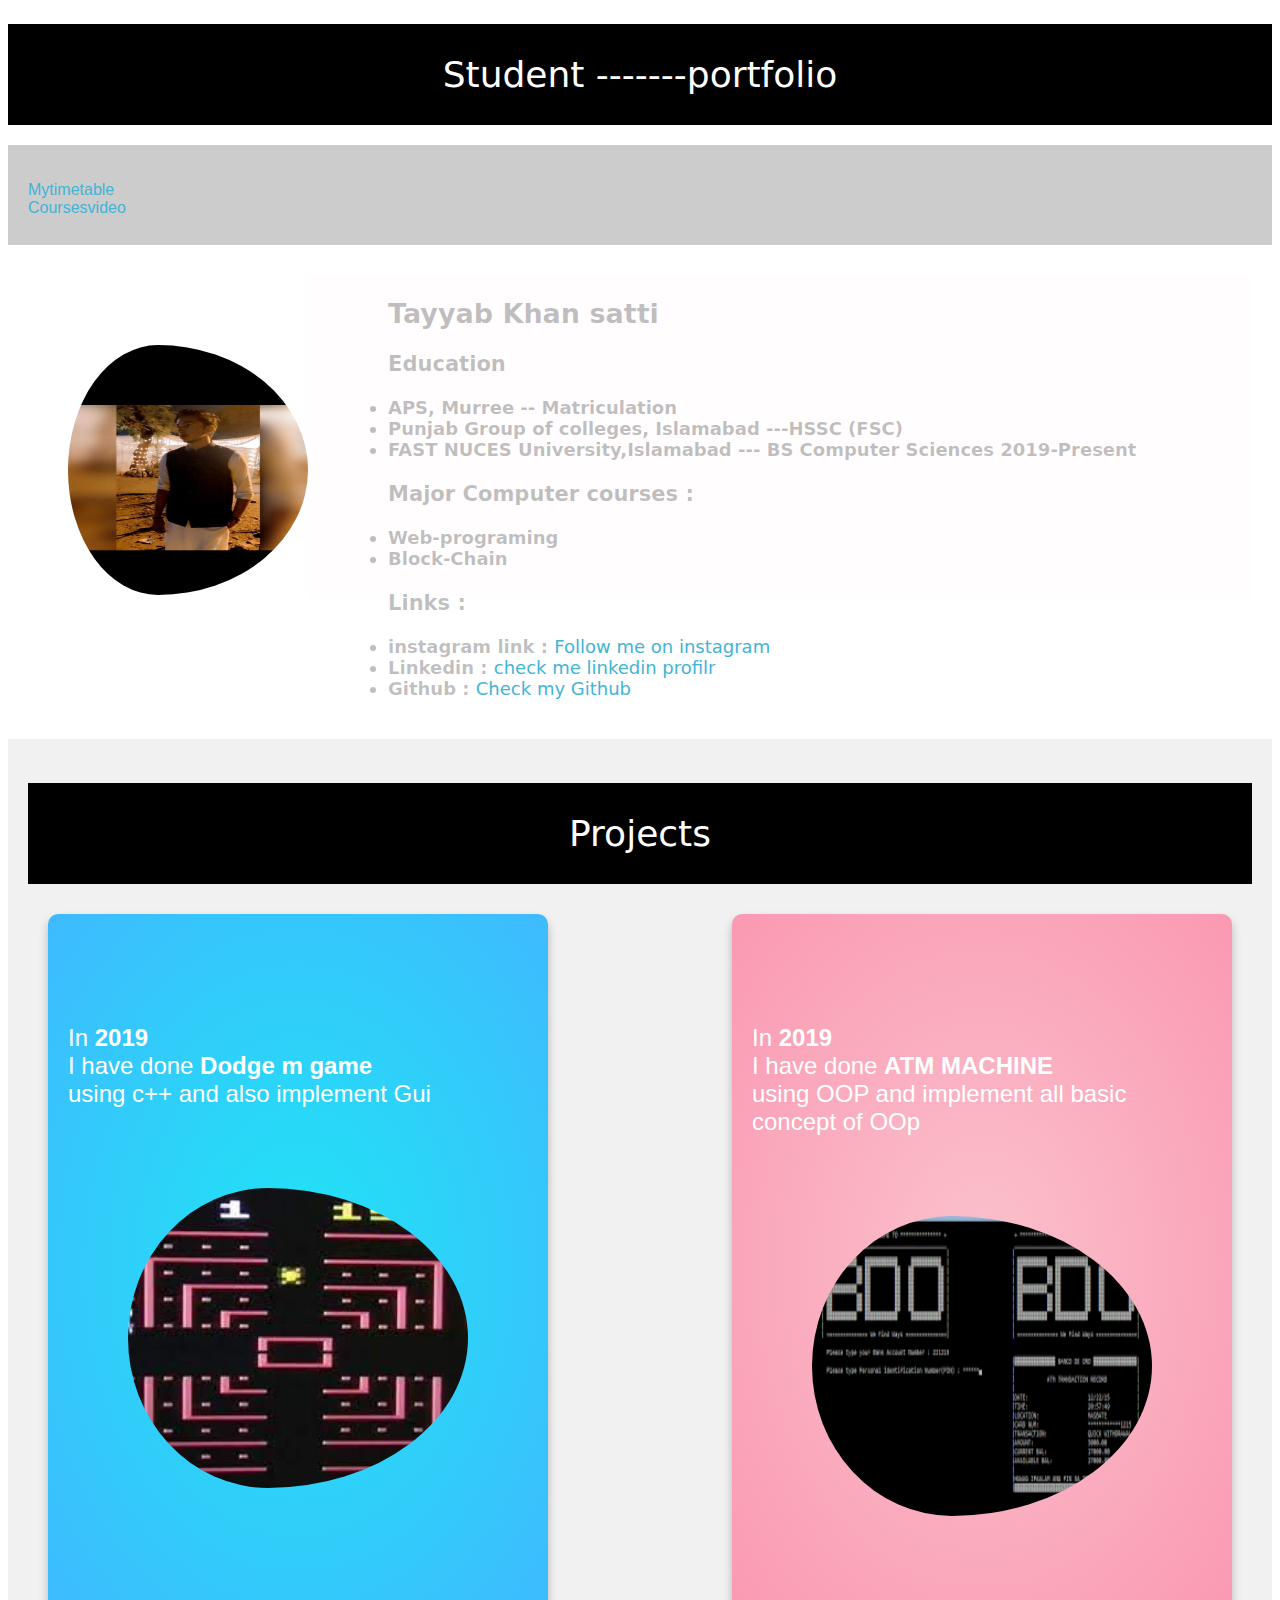
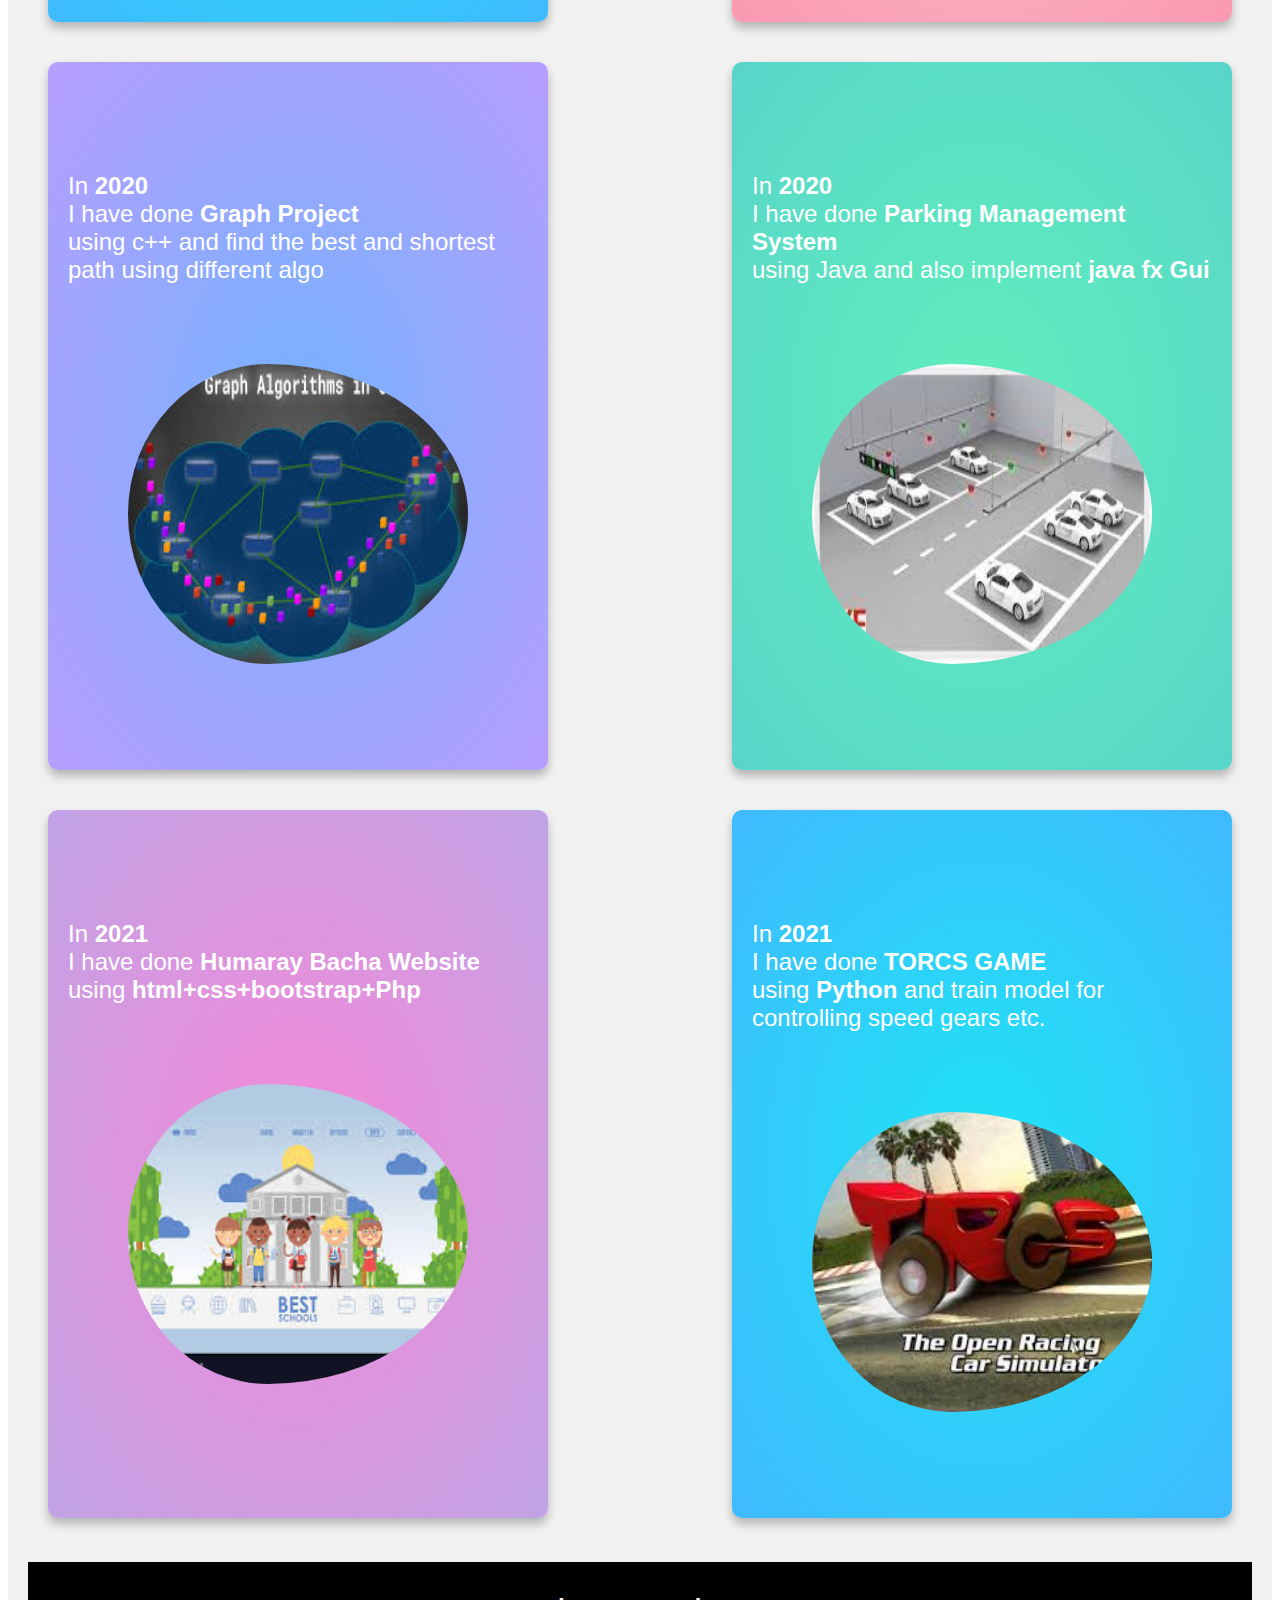
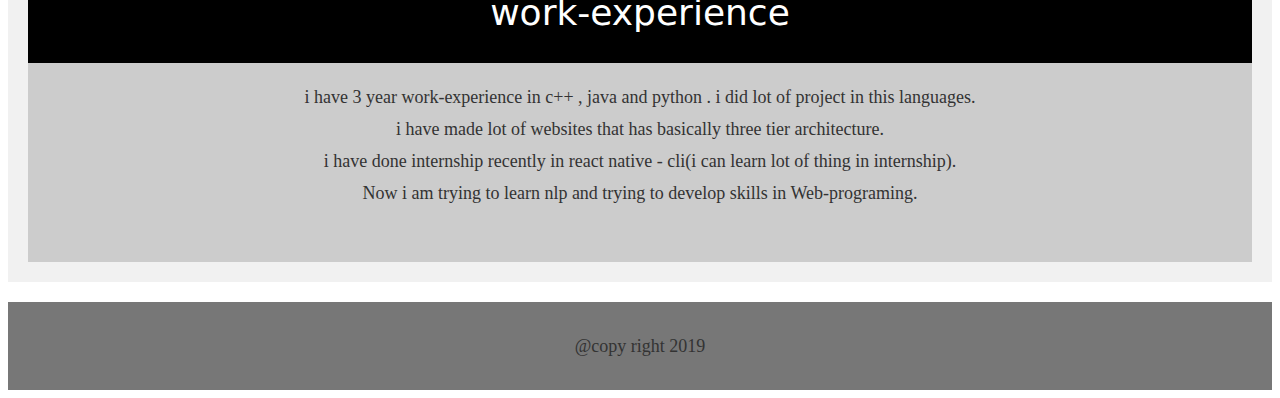
<file: assignement1/index.html>
<!DOCTYPE html>
<html lang="en">

<head>
    <title>Tayyab portfolio</title>
    <meta charset="utf-8">
    <meta name="viewport" content="width=device-width, initial-scale=1">
    <link rel="stylesheet" href="index.css">
    <h1> Student -------portfolio</h1>
</head>

<body>
    <section>
        <nav>
            <ul>
                <li><a href="file:///C:/Users/Hp/OneDrive/Desktop/assignement1/mytimetable.html">Mytimetable</a></li>
                <li><a href="file:///C:/Users/Hp/OneDrive/Desktop/assignement1/coursesvideo.html">Coursesvideo</a></li>
                
            </ul>
        </nav>
    </section>
    <header>
    <div class="container">
        <img src="./tayyab.jpg" alt="Italian Trulli" >
        <div class="text-block">
            
            <h2>Tayyab Khan satti </h2>
            <h3>Education</h3>
            <p>
                <ul>
                    <li>
                        APS, Murree -- Matriculation
                    </li>
                    <li>
                        Punjab Group of colleges, Islamabad ---HSSC (FSC)
                    </li>
                    <li>
                        FAST NUCES University,Islamabad --- BS Computer Sciences 2019-Present
                    </li>
                </ul></p>
            <h3>
                Major Computer courses : 
            </h3>
            <p>
                <ul>
                    <li>Web-programing</li> 
                    <li>Block-Chain</li>
                </ul>
               
            </p>
            <h3>
                Links :
            </h3>
            <ul>
                <li>instagram link : 
                <a href=" https://www.instagram.com/invites/contact/?i=10sd927fs1vkr&utm_content=38ejlj3">Follow me on instagram </a>
                </li>
                <li>
                    Linkedin :
                    <a href="https://www.linkedin.com/in/tayyab-satti-2b961921a">check me linkedin profilr </a>
                </li>
                <li>
                    Github :
                    <a href="https://github.com/tayyabksatti">Check my Github</a>
                </li>
            </ul>

        </div>
    </div>
    
    
       
    
    </header>

    <section>
        

        <article>
            <h1>
                Projects
            </h1>
    <div class="main-container">
       
        <div class="cards">
            <div class="card card-1">
                <div class="card__icon"><i class="fas fa-bolt"></i></div>
                <p class="card__exit"><i class="fas fa-times"></i></p>
                <h2 class="card__title">In <b> 2019</b><br> I have done <b>Dodge m game </b><br>using c++ and also implement Gui 
                    <img src="./dodge.jpg" alt="Italian Trulli" style="width:400px;height:300px;">
                </h2>
               
            </div>
            <div class="card card-2">
                <div class="card__icon"><i class="fas fa-bolt"></i></div>
                <p class="card__exit"><i class="fas fa-times"></i></p>
                <h2 class="card__title">In <b> 2019</b><br> I have done <b>ATM MACHINE </b><br>using OOP  and  implement all basic concept of OOp
                <img src="./images.png" alt="Italian Trulli" style="width:400px;height:300px;">
                    
                </h2>
              
            </div>
            <div class="card card-3">
                <div class="card__icon"><i class="fas fa-bolt"></i></div>
                <p class="card__exit"><i class="fas fa-times"></i></p>
                <h2 class="card__title">In <b> 2020</b><br> I have done <b>Graph Project </b><br>using c++ and find the best and shortest path using different algo
                <img src="./graph.jpg" alt="Italian Trulli" style="width:400px;height:300px;">
            </h2>
      
            </div>
            <div class="card card-4">
                <div class="card__icon"><i class="fas fa-bolt"></i></div>
                <p class="card__exit"><i class="fas fa-times"></i></p>
                <h2 class="card__title">In <b> 2020</b><br> I have done <b>Parking Management System </b><br>using Java and also implement <b>java fx Gui</b>
                    <img src="./park.jpg" alt="Italian Trulli" style="width:400px;height:300px;">
                </h2>
                
            </div>
            <div class="card card-5">
                <div class="card__icon"><i class="fas fa-bolt"></i></div>
                <p class="card__exit"><i class="fas fa-times"></i></p>
                <h2 class="card__title">In <b> 2021</b><br> I have done <b>Humaray Bacha  Website</b><br>using <b>html+css+bootstrap+Php</b>
                    <img src="./school.jpg" alt="Italian Trulli" style="width:400px;height:300px;">
                </h2>
              
            </div>
            <div class="card card-1">
                <div class="card__icon"><i class="fas fa-bolt"></i></div>
                <p class="card__exit"><i class="fas fa-times"></i></p>
            <h2 class="card__title">In <b> 2021</b><br> I have done <b>TORCS GAME </b><br>using
                <b>Python</b> and train model for controlling speed gears etc.
                <img src="./torc.jpg" alt="Italian Trulli" style="width:400px;height:300px;">
            </h2>
               
            </div>
        </div>
    </div>
    <div class = "work-experience">
        <div class="info">
            <h1>
                work-experience
            </h1>
            <p>
                
                    i have 3 year work-experience in c++ , java and python . i did lot of project in this languages.<br>
                    i have made lot of websites that has basically three tier architecture.<br>
                    i have done internship recently in react native - cli(i can learn lot of thing in internship).<br>
                    Now i am trying to learn nlp and trying to develop skills in Web-programing.<br>
                
                
                     
            </p>
        </div>

    </div>
        </article>
    </section>

<footer>
    <p>@copy right  2019</p>
</footer>

</body>

</html>
</file>
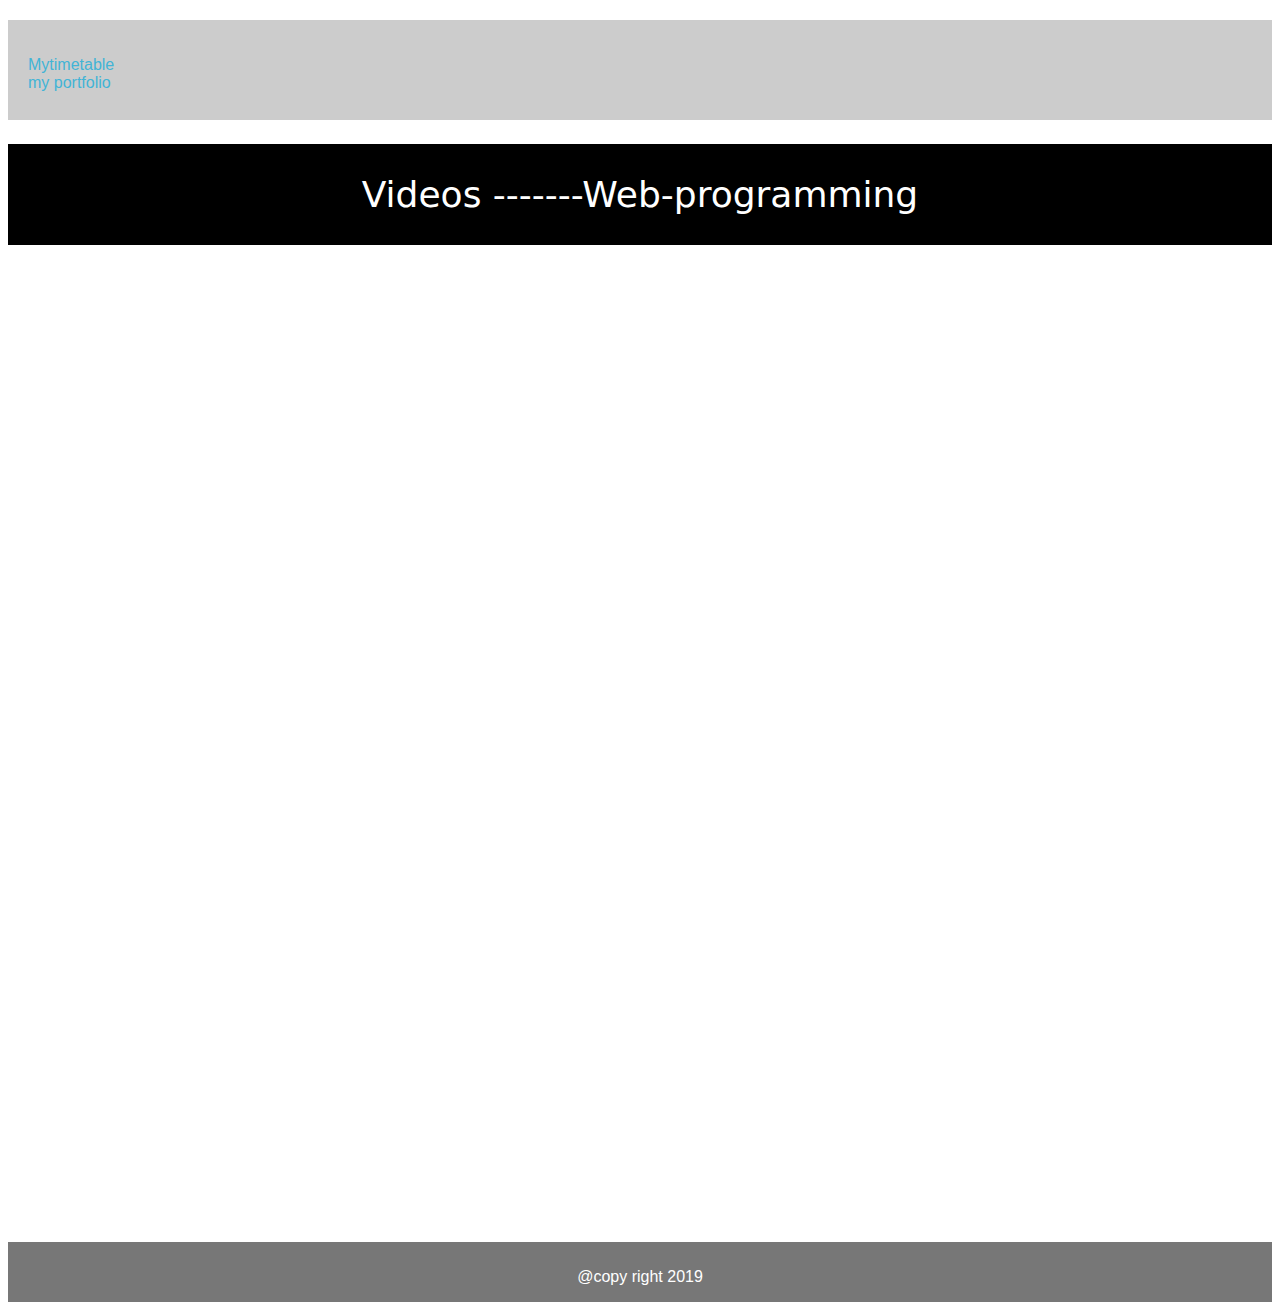
<file: assignement1/coursesvideo.html>
<!DOCTYPE html>
<html>

<body>
        <section>
            <nav>
                <ul>
                    <li><a href="file:///C:/Users/Hp/OneDrive/Desktop/assignement1/mytimetable.html">Mytimetable</a></li>
                    <li><a href="file:///C:/Users/Hp/OneDrive/Desktop/assignement1/index.html">my portfolio</a></li>
        
                </ul>
            </nav>
        </section>
        <header>
            <meta charset="utf-8">
            <meta name="viewport" content="width=device-width, initial-scale=1">
            <link rel="stylesheet" href="videos.css">
            <h1> Videos -------Web-programming</h1>

        <iframe width="560" height="315" src="https://www.youtube.com/embed/6mbwJ2xhgzM" title="YouTube video player"
            frameborder="0" allow="accelerometer; autoplay; clipboard-write; encrypted-media; gyroscope; picture-in-picture"
            allowfullscreen></iframe>
            <iframe width="560" height="315" src="https://www.youtube.com/embed/TeZdo8mx0gc" title="YouTube video player"
                frameborder="0" allow="accelerometer; autoplay; clipboard-write; encrypted-media; gyroscope; picture-in-picture"
                allowfullscreen></iframe>
                <iframe width="560" height="315" src="https://www.youtube.com/embed/IA8JWGP13dI" title="YouTube video player"
                    frameborder="0" allow="accelerometer; autoplay; clipboard-write; encrypted-media; gyroscope; picture-in-picture"
                    allowfullscreen></iframe>
                    <iframe width="560" height="315" src="https://www.youtube.com/embed/ekQLGA2xHgk" title="YouTube video player"
                        frameborder="0" allow="accelerometer; autoplay; clipboard-write; encrypted-media; gyroscope; picture-in-picture"
                        allowfullscreen></iframe>
                        <iframe width="560" height="315" src="https://www.youtube.com/embed/Vq-bgH0yq6Y" title="YouTube video player"
                            frameborder="0" allow="accelerometer; autoplay; clipboard-write; encrypted-media; gyroscope; picture-in-picture"
                            allowfullscreen></iframe>
                            <iframe width="560" height="315" src="https://www.youtube.com/embed/X0zdAG7gfgs" title="YouTube video player"
                                frameborder="0" allow="accelerometer; autoplay; clipboard-write; encrypted-media; gyroscope; picture-in-picture"
                                allowfullscreen></iframe>

        </header>
<footer>
    <p>@copy right 2019</p>
</footer>

</body>

</html>
</file>
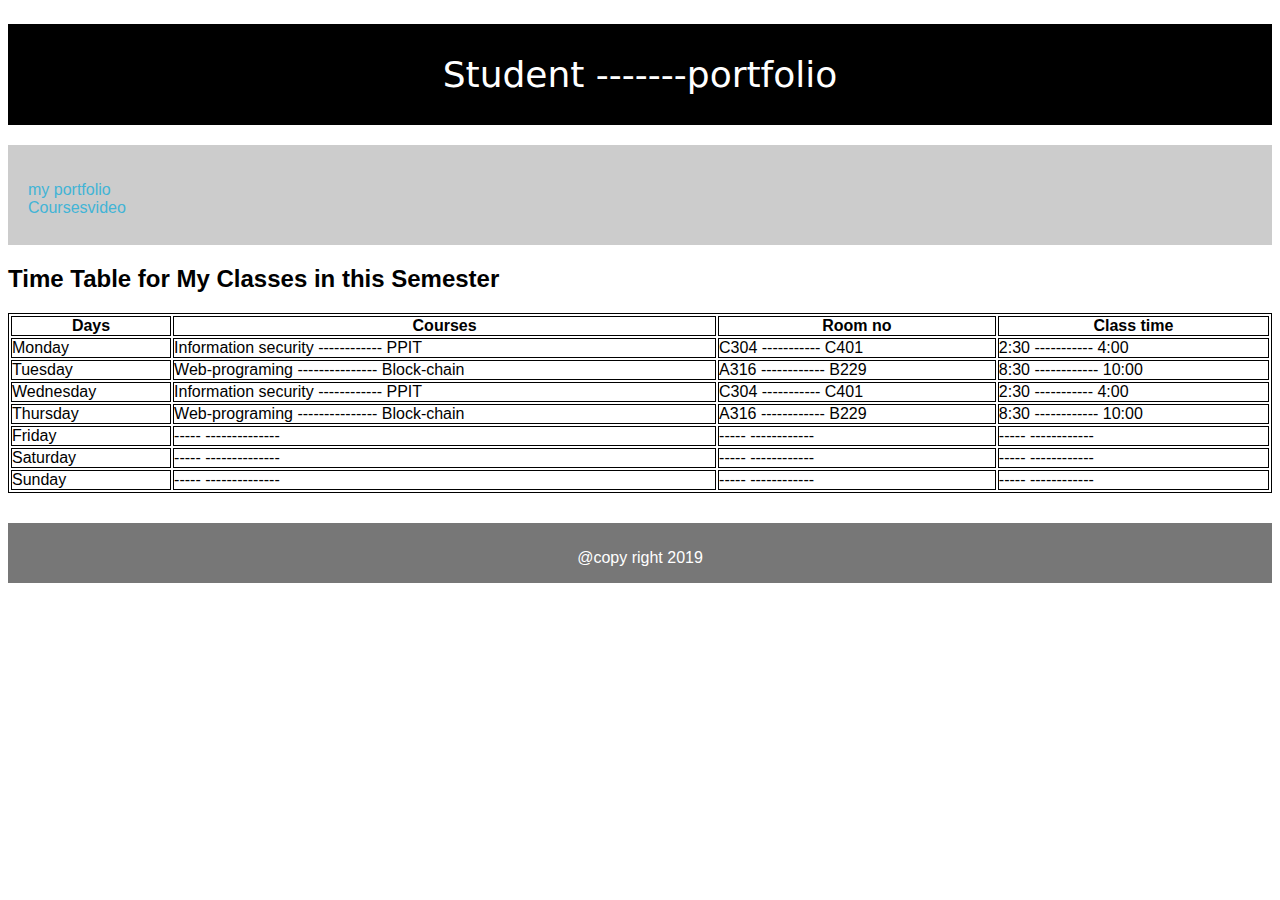
<file: assignement1/mytimetable.html>
<!DOCTYPE html>
<html>
<head>
    <meta charset="utf-8">
    <meta name="viewport" content="width=device-width, initial-scale=1">
    <link rel="stylesheet" href="timetable.css">
    <h1> Student -------portfolio</h1>
</head>

<body>
    <section>
        <nav>
            <ul>
                <li><a href="file:///C:/Users/Hp/OneDrive/Desktop/assignement1/index.html">my portfolio</a></li>
                <li><a href="file:///C:/Users/Hp/OneDrive/Desktop/assignement1/coursesvideo.html">Coursesvideo</a></li>
    
            </ul>
        </nav>
    </section>
    <header>
    <h2>Time Table for My Classes in this Semester </h2>

    <table style="width:100%">
        <tr>
            <th>Days</th>
            <th>Courses</th>
            <th>Room no</th>
            <th>Class time</th>
        </tr>
        <tr>
            <td>Monday</td>
            <td>Information security      ------------    PPIT</td>
            <td>C304    -----------   C401</td>
            <td>2:30    -----------    4:00 </td>
            

        </tr>
        <tr>
            <td>Tuesday</td>
            <td>Web-programing --------------- Block-chain</td>
            <td>A316   ------------ B229</td>
            <td>8:30   ------------ 10:00</td>
        
        
        </tr>
        <tr>
           
            <td>Wednesday</td>
            <td>Information security ------------ PPIT</td>
            <td>C304 ----------- C401</td>
            <td>2:30 ----------- 4:00 </td>
        
        </tr>
        <tr>
            <td>Thursday</td>
            <td>Web-programing --------------- Block-chain</td>
            <td>A316 ------------ B229</td>
            <td>8:30 ------------ 10:00</td>
        
        </tr>
        <tr>
            <td>Friday</td>
            <td>----- --------------</td>
            <td>----- ------------ </td>
            <td>----- ------------</td>
        
        
        </tr>
        <tr>
            <td>Saturday</td>
            <td>----- --------------</td>
            <td>----- ------------ </td>
            <td>----- ------------</td>
        
        
        </tr>
        <tr>
            <td>Sunday</td>
            <td>----- --------------</td>
            <td>----- ------------ </td>
            <td>----- ------------</td>
        
        
        </tr>
    </table>
    </header>
    <footer>
        <p>@copy right 2019</p>
    </footer>


</body>

</html>
</file>
<file: assignement1/index.css>
* {
        box-sizing: border-box;
        /* margin: 0; */
        padding: 0;
           
    }

    body {
        font-family: Arial, Helvetica, sans-serif;
    }
    h1 {
        padding: 30px;
        text-align: center;
        font-size: 36px;
        margin-bottom: 10px;
        font-weight: normal;
        background-color: black;
        color: white;
        font-family: system-ui, -apple-system, BlinkMacSystemFont, 'Segoe UI', Roboto, Oxygen, Ubuntu, Cantarell, 'Open Sans', 'Helvetica Neue', sans-serif;
        /* margin-top: 20px;  */
    }
    /* Style the header */
    /* header {
        
        background-color: #f7f0f0;
        padding: 30px;
        text-align: center;
        font-size: 35px;
        color: white;
        
    } */
        .container {
            position: relative;
        }
        
        /* Bottom right text */
        .text-block {
            position: absolute;
            top: 10px;
            bottom: 10px;
            left:300px;
            right: 20px;
            font-weight: bold;
            font-size: 18px;
            background-color: #fffdfd;
            color: rgba(0, 0, 0, 0.25);
            padding-left: 80px;
            font-family: system-ui, -apple-system, BlinkMacSystemFont, 'Segoe UI', Roboto, Oxygen, Ubuntu, Cantarell, 'Open Sans', 'Helvetica Neue', sans-serif;
            /* padding-right: 20px; */
        }

    img{
            /* object-position: top 10px; */
            width: 300px;
            height: 250px;
            border-radius: 100%;
            padding-left: 60px;
            margin-top: 80px;
            margin-bottom: 10px;
            border-color: white;

            
    }
           a:link {
               position: relative;
               color: #42b4d6;
               text-decoration: none;
               /* border-bottom: 1px solid; */
               font: 16px;
               font-weight: normal;
    
           }
    
    
    
           a:visited {
               /* visited link */
               color: #42b4d6;
           }
    
           a:hover {
               /* mouse over link */
               color: #42b4d6;
               border-bottom: 1px solid;
    
           }
    
           a:active {
               /* active link */
               color: #42b4d6;
           }
    p{
        font-family: Source Sans Pro;
        fallback: sans-serif; 
        font-size: 18px;
        line-height: 32px;
        color: rgb(51, 51, 51);
    }
    /* Create two columns/boxes that floats next to each other */
    nav {
        margin-top: 20px;
        margin-bottom: 20px;
        float: top;
        width: 100%;
        height: 100px;
        /* only for demonstration, should be removed */
        background: #ccc;
        padding: 20px;
        
    }

    /* Style the list inside the menu */
    nav ul {
        list-style-type: none;
        padding: 0;
        
    }

    article {
        margin-top: 130px;
        margin-bottom: 20px;
        float: left;
        padding: 20px;
        width: 100%;
        background-color: #f1f1f1;
        height: auto;
        /* only for demonstration, should be removed */
    }
        

    /* Clear floats after the columns */
    section::after {
        content: "";
        display: table;
        clear: both;
    }
        .cards {
            display: flex;
            flex-wrap: wrap;
            justify-content: space-between;
        }
    
        .card {
            margin: 20px;
            padding: 20px;
            width: 500px;
            min-height: 200px;
            display: grid;
            grid-template-rows: 20px 50px 1fr 50px;
            border-radius: 10px;
            box-shadow: 0px 6px 10px rgba(0, 0, 0, 0.25);
            transition: all 0.2s;
        }
    
        .card:hover {
            box-shadow: 0px 6px 10px rgba(0, 0, 0, 0.4);
            transform: scale(1.01);
        }
    
        .card__link,
        .card__exit,
        .card__icon {
            position: relative;
            text-decoration: none;
            color: rgba(255, 255, 255, 0.9);
        }
    
        .card__link::after {
            position: absolute;
            top: 25px;
            left: 0;
            content: "";
            width: 0%;
            height: 3px;
            background-color: rgba(255, 255, 255, 0.6);
            transition: all 0.5s;
        }
    
        .card__link:hover::after {
            width: 100%;
        }
    
        .card__exit {
            grid-row: 1/2;
            justify-self: end;
        }
    
        .card__icon {
            grid-row: 2/3;
            font-size: 30px;
        }
    
        .card__title {
            grid-row: 3/4;
            font-weight: 400;
            color: #ffffff;
        }
    
      
    
        /* CARD BACKGROUNDS */
    
        .card-1 {
            background: radial-gradient(#1fe4f5, #3fbafe);
        }
    
        .card-2 {
            background: radial-gradient(#fbc1cc, #fa99b2);
        }
    
        .card-3 {
            background: radial-gradient(#76b2fe, #b69efe);
        }
    
        .card-4 {
            background: radial-gradient(#60efbc, #58d5c9);
        }
    
        .card-5 {
            background: radial-gradient(#f588d8, #c0a3e5);
        }
        .work-experience{
            text-align: center;
            margin-top: 10px;
            justify-content: center;
            margin:0 auto;
            
        }
        .info{
                /* margin-top: 130px; */
                /* margin-bottom: 20px; */
                float: top;
                width: 100%;
                font-size: large;
                height: 300px;
                background: #ccc;
                justify-content: center;
                text-align: center;
                margin: 0 auto;
            
                
                
        }

                footer {
                    background-color: #777;
                    padding: 10px;
                    text-align: center;
                    color: white;
                }
    /* Responsive layout - makes the two columns/boxes stack on top of each other instead of next to each other, on small screens */
    @media (max-width: 1000px) {

        nav,
        article {
            width: 100%;
            height: auto;
        }
                .cards {
                    justify-content: center;
                }
    }
</file>
<file: assignement1/videos.css>
* {
        box-sizing: border-box;
        /* margin: 0; */
        padding: 0;

    }

    body {
        font-family: Arial, Helvetica, sans-serif;
    }

    h1 {
        padding: 30px;
        text-align: center;
        font-size: 36px;
        margin-bottom: 10px;
        font-weight: normal;
        background-color: black;
        color: white;
        font-family: system-ui, -apple-system, BlinkMacSystemFont, 'Segoe UI', Roboto, Oxygen, Ubuntu, Cantarell, 'Open Sans', 'Helvetica Neue', sans-serif;
        /* margin-top: 20px;  */
    }

    /* Style the header */
    /* header {
        
        background-color: #f7f0f0;
        padding: 30px;
        text-align: center;
        font-size: 35px;
        color: white;
        
    } */


    a:link {
        position: relative;
        color: #42b4d6;
        text-decoration: none;
        /* border-bottom: 1px solid; */
        font: 16px;
        font-weight: normal;

    }



    a:visited {
        /* visited link */
        color: #42b4d6;
    }

    a:hover {
        /* mouse over link */
        color: #42b4d6;
        border-bottom: 1px solid;

    }

    a:active {
        /* active link */
        color: #42b4d6;
    }



    /* Create two columns/boxes that floats next to each other */
    nav {
        margin-top: 20px;
        margin-bottom: 20px;
        float: top;
        width: 100%;
        height: 100px;
        /* only for demonstration, should be removed */
        background: #ccc;
        padding: 20px;

    }

    /* Style the list inside the menu */
    nav ul {
        list-style-type: none;
        padding: 0;

    }

 footer {
     margin-top: 30px;
     background-color: #777;
     padding: 10px;
     text-align: center;
     color: white;
     height: 60px;
 }
  @media (max-width: 1000px) {

      nav,
      header {
          width: 100%;
          height: auto;
      }
    }
</file>
<file: assignement1/timetable.css>
* {
        box-sizing: border-box;
        /* margin: 0; */
        padding: 0;

    }

    body {
        font-family: Arial, Helvetica, sans-serif;
    }

    h1 {
        padding: 30px;
        text-align: center;
        font-size: 36px;
        margin-bottom: 10px;
        font-weight: normal;
        background-color: black;
        color: white;
        font-family: system-ui, -apple-system, BlinkMacSystemFont, 'Segoe UI', Roboto, Oxygen, Ubuntu, Cantarell, 'Open Sans', 'Helvetica Neue', sans-serif;
        /* margin-top: 20px;  */
    }
table,
th,
td {
    border: 1px solid black;
}

   a:link {
       position: relative;
       color: #42b4d6;
       text-decoration: none;
       /* border-bottom: 1px solid; */
       font: 16px;
       font-weight: normal;

   }



   a:visited {
       /* visited link */
       color: #42b4d6;
   }

   a:hover {
       /* mouse over link */
       color: #42b4d6;
       border-bottom: 1px solid;

   }

   a:active {
       /* active link */
       color: #42b4d6;
   }



   /* Create two columns/boxes that floats next to each other */
   nav {
       margin-top: 20px;
       margin-bottom: 20px;
       float: top;
       width: 100%;
       height: 100px;
       /* only for demonstration, should be removed */
       background: #ccc;
       padding: 20px;

   }

   /* Style the list inside the menu */
   nav ul {
       list-style-type: none;
       padding: 0;

   }
   footer {
        margin-top: 30px;
       background-color: #777;
       padding: 10px;
       text-align: center;
       color: white;
       height:60px;
   }
   @media (max-width: 1000px) {

       nav,
       header {
           width: 100%;
           height: auto;
       }
   }
</file>
